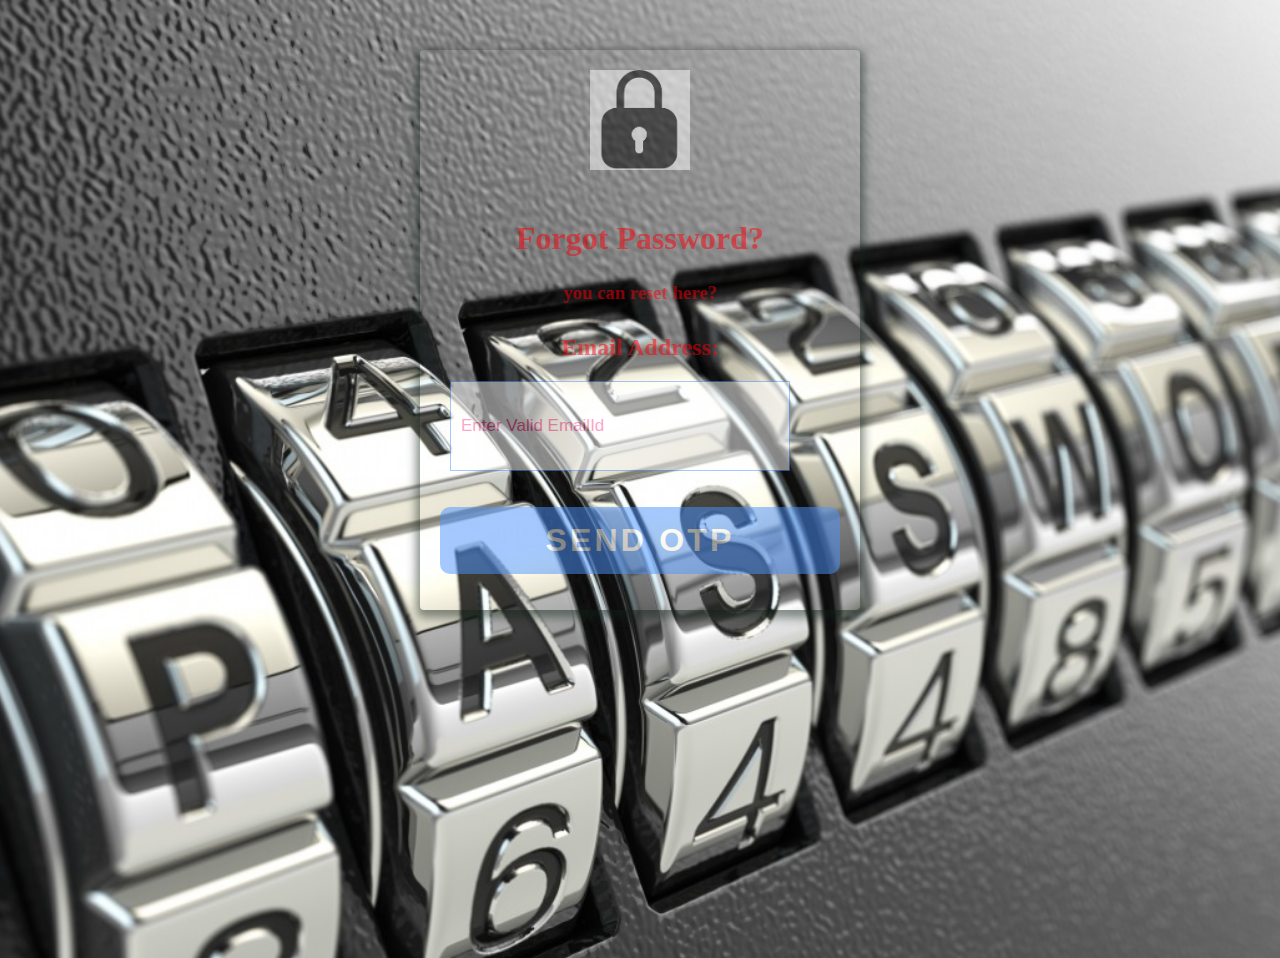
<file: Online Group Chatting/forgotpswd.html>
<html>
<head>
<style type="text/css">
body {
   background-image: url("3.jpg");
   height: 100%; 
    background-position: center;
    background-repeat: no-repeat;
    background-size: cover;
	color:#ff000a;
}
.div1 {
  padding: 20px;
  max-width: 400px;
  margin: 50px auto;
  border-radius: 4px;
  box-shadow: 0 4px 10px 4px rgba(19, 35, 27, 1);
  transition: .5s ease;
  opacity: 0.5;
    filter: alpha(opacity=50);
}

.div1:hover {
	box-shadow: 0px 0px 20px 16px rgba(18,18,18,.80);
	opacity: 1.0 ;
    filter: alpha(opacity=100);
	}
input[type=text] {
  font-size: 17px;
  display: block;
  width: 85%;
  height: 10%;
  padding: 5px 10px;
  background: #fff;
  background-image: none;
  border: 1px solid #4d94ff;
  color: black;
  margin-left:10px;
}
input:focus{
  outline: 0;
  border-color: #000;
}
.button {
  border: 0;
  outline: none;
  border-radius: 10px;
  padding: 15px 0;
  font-size: 2rem;
  font-weight: 600;
  text-transform: uppercase;
  letter-spacing: .1em;
  background: #4d94ff;
  color: #ffffff;
  transition: all 0.5s ease;
}
.button:hover, .button:focus {
  background: #ff0055;
}

.button-block {
  display: block;
  width: 100%;
}
::placeholder { 
    color: #ff4d94;
    opacity: 1; }
</style>
</head>
<body align="center">
<div class="div1">
<form action="forgotpswd.php" method="post">
<img src="lock.png" height="100" width="100">
<p style="font-size: 50px;"><h1>Forgot Password?</h1></p>
<p style="font-size: 25px;"><h3>you can reset here?</h3></p>
<p style="font-size: 30px;"><h2>Email Address:</h2></p>
<input type="text" id="email" name="email" placeholder="Enter Valid EmailId"><br><br>
<input class="button button-block" type="submit" name="submit" value="Send OTP">
</form>
</div>
</body>
</html>
</file>
